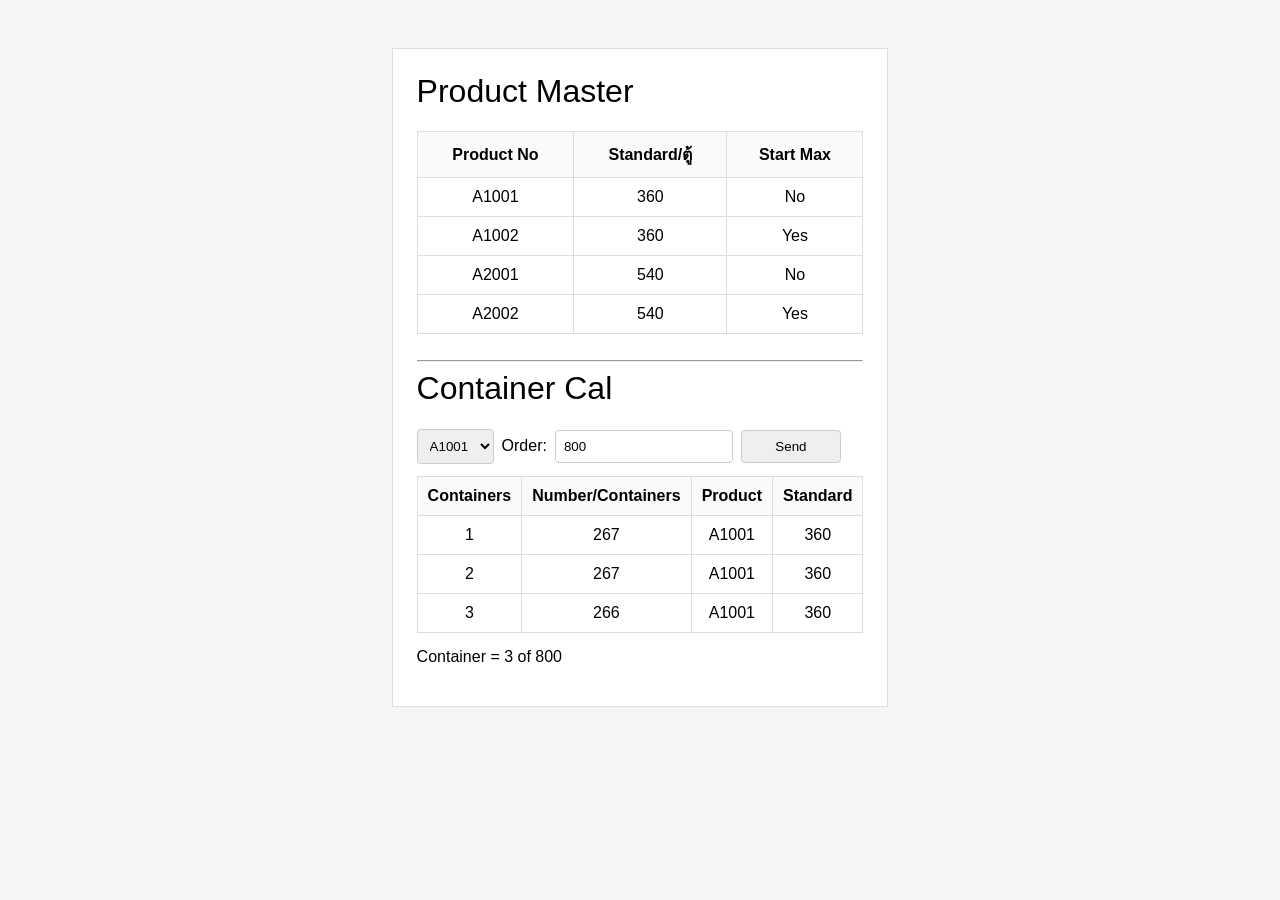
<file: index.html>
<!DOCTYPE html>
<html lang="en">
<head>
  <meta charset="UTF-8">
  <meta name="viewport" content="width=device-width, initial-scale=1.0">
  <title>Container Cal</title>
  <link rel="stylesheet" href="style.css">
</head>
<body>
  <div class="container">
    <div class="master-data">
        <h1>Product Master</h1>
         <table>
      <thead>
        <tr>
          <th>Product No</th>
          <th>Standard/ตู้</th>
          <th>Start Max</th>
        </tr>
      </thead>
      <tbody id="productMaster"></tbody>
    </table>
    </div>

    <br>
    <hr>

    <h1>Container Cal</h1>
    <div class="form-row">
      <select id="productNo">
        <option value="A1001">A1001</option>
        <option value="A1002">A1002</option>
        <option value="A2001">A2001</option>
        <option value="A2002">A2002</option>
      </select>

      <label class="label">Order:</label>
      <input type="number" id="orderQty" value="800">

      <button onclick="calContainer()">Send</button>
    </div>

    <table>
      <thead>
        <tr>
          <th>Containers</th>
          <th>Number/Containers</th>
          <th>Product</th>
          <th>Standard</th>
        </tr>
      </thead>
      <tbody id="result"></tbody>
    </table>

    <p id="summary"></p>
  </div>

  <script src="script.js"></script>
</body>
</html>
</file>
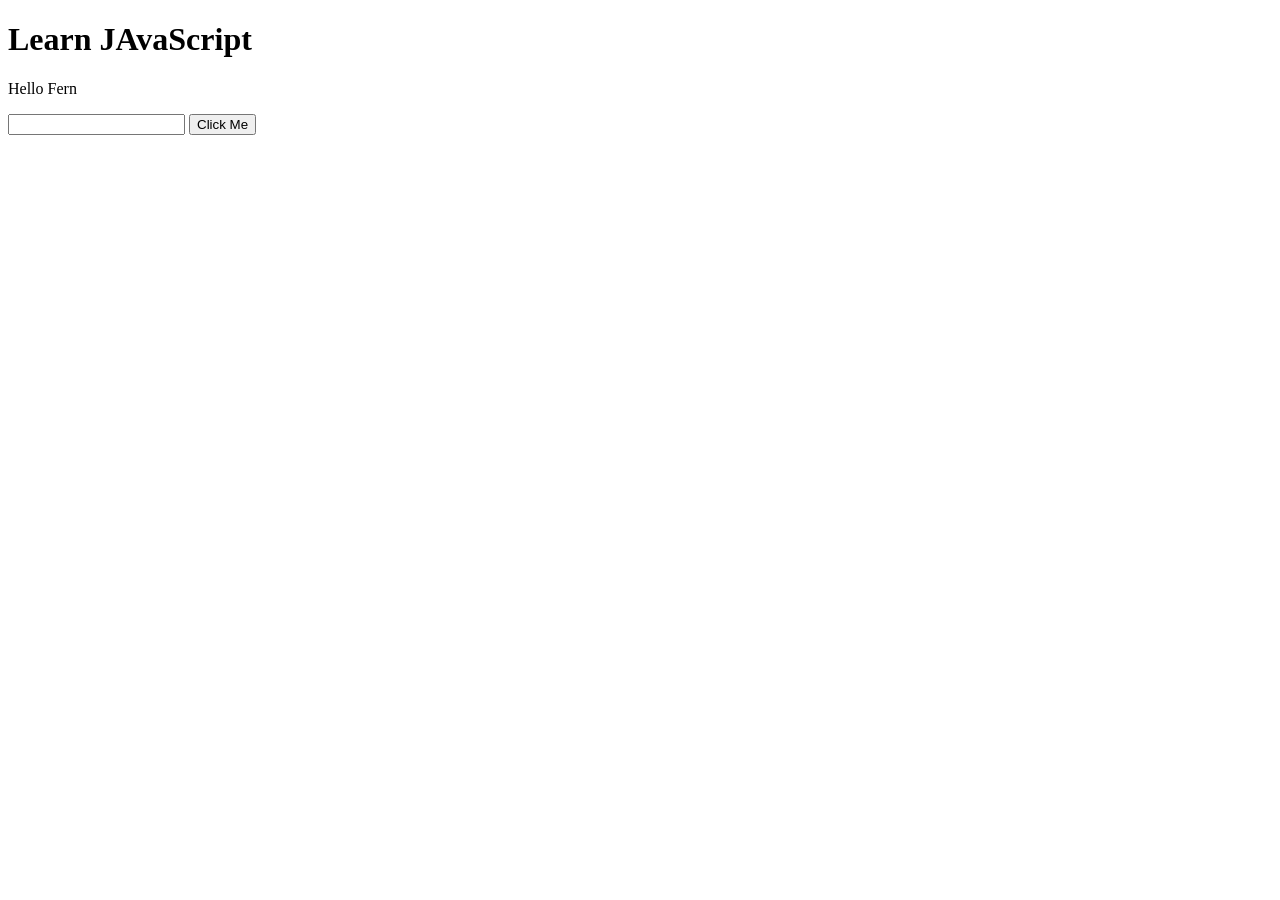
<file: learn.html>
<!DOCTYPE html>
<html lang="en">
<head>
    <meta charset="UTF-8">
    <meta name="viewport" content="width=device-width, initial-scale=1.0">
    <title>Document</title>
</head>
<body>
    <h1>Learn JAvaScript</h1>
    <p id="text"></p>

    <input type="text" id="input">

    <button onclick="ShowData()">Click Me</button>

    <script>
        document.getElementById("text").innerHTML = "Hello Fern";

        function ShowData() {
            // ดึงค่าจาก input ผ่าน id
            let inputValue = document.getElementById("input").value;

            // ตรวจสอบว่าผู้ใช้กรอกข้อมูลมาหรือไม่
            if (inputValue.trim() !== "") {
                alert("Your input: " + inputValue);
            } else {
                alert("Please enter some text!");
            }
        }
    </script>
</body>
</html>
</file>
<file: style.css>
body {
  font-family: Arial, sans-serif;
  background: #f5f5f5;
  padding: 40px;
}

.container {
  width: fit-content;
  margin: 0 auto;
  background: white;
  padding: 24px;
  border: 1px solid #ddd;
}

h1 {
  font-weight: normal;
  margin-top: 0;
}

.form-row {
  display: flex;
  gap: 8px;
  align-items: center;
  margin-bottom: 12px;
}

.label {
  width: fit-content;
}

select,
input,
button {
  padding: 8px;
  border: 1px solid #ccc;
  border-radius: 4px;
}

input {
  width: 160px;
}

button {
  width: 100px;
  cursor: pointer;
}

table {
  width: 100%;
  border-collapse: collapse;
}

th,
td {
  border: 1px solid #ddd;
  padding: 10px;
  text-align: center;
}

th {
  font-weight: bold;
  background: #fafafa;
}

#summary {
  margin-top: 15px;
}
</file>
